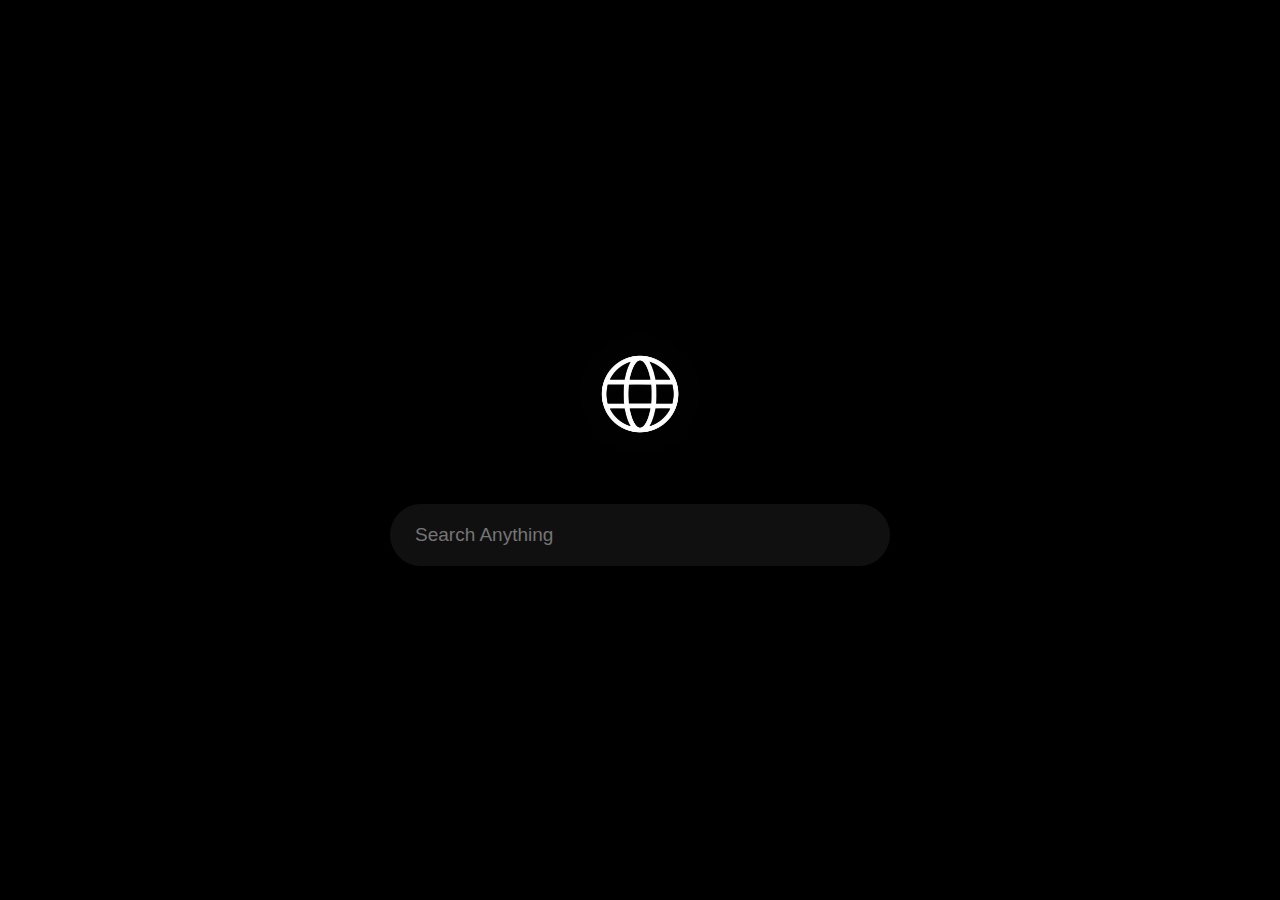
<file: index.html>
<!DOCTYPE html>
<html lang="en">
<head>
    <meta charset="UTF-8">
    <meta http-equiv="X-UA-Compatible" content="IE=edge">
    <meta name="viewport" content="width=device-width, initial-scale=1.0">
    <title>Informative</title>
    <link rel="stylesheet" href="css/style.css">
</head>
<body>
    <div class="wrapper centered">
        <div class="inner">
            <div class="logo centered">
                <img class = "logo-image" width = "120px" height = "120px"src="logo.png" alt = "logo">
            </div>
            <div class="search-bar">
                <input type="text" class="search-input" placeholder="Search Anything">
            </div>
        </div>
    </div>
    <script src="js/index.js"></script>
</body>
</html>
</file>
<file: css/style.css>
*{
    padding: 0;
    margin: 0;
    box-sizing: border-box;
}

body{
    background-color: black;
}
.centered{
    display: flex;
    justify-content: center;
    align-items: center;
}
.wrapper{
    height:100vh;
    width: 100%;
}

.search-bar{
    width: 500px;
    padding: 20px 25px;
    background-color: #101010;
    border-radius: 100px;
}

.search-input{
    background-color: transparent;
    color: gainsboro;
    width: 100%;
    border: none;
    outline-width: 0;
    font-size: 19px;
}

.logo-image{
    border-radius: 50%;
    
}

.logo{
    margin-bottom: 50px;
}

/*read.html*/

.read-wrapper{
    width: 100%;
    min-height: 100vh;
    display: flex;
    justify-content: center;
}

.read-inner{
    color: white;
}

.read-inner{
    width: 800px;
    margin-top: 100px 0;
}

.article-title{
    font-size: 50px;
    margin-bottom: 20px;
    text-align: center;
    margin-top: 20px;
}

.article-description{
    color: ghostwhite;
    letter-spacing: 1px;
    font-size: 20px;
    line-height: 22px;
}
</file>
